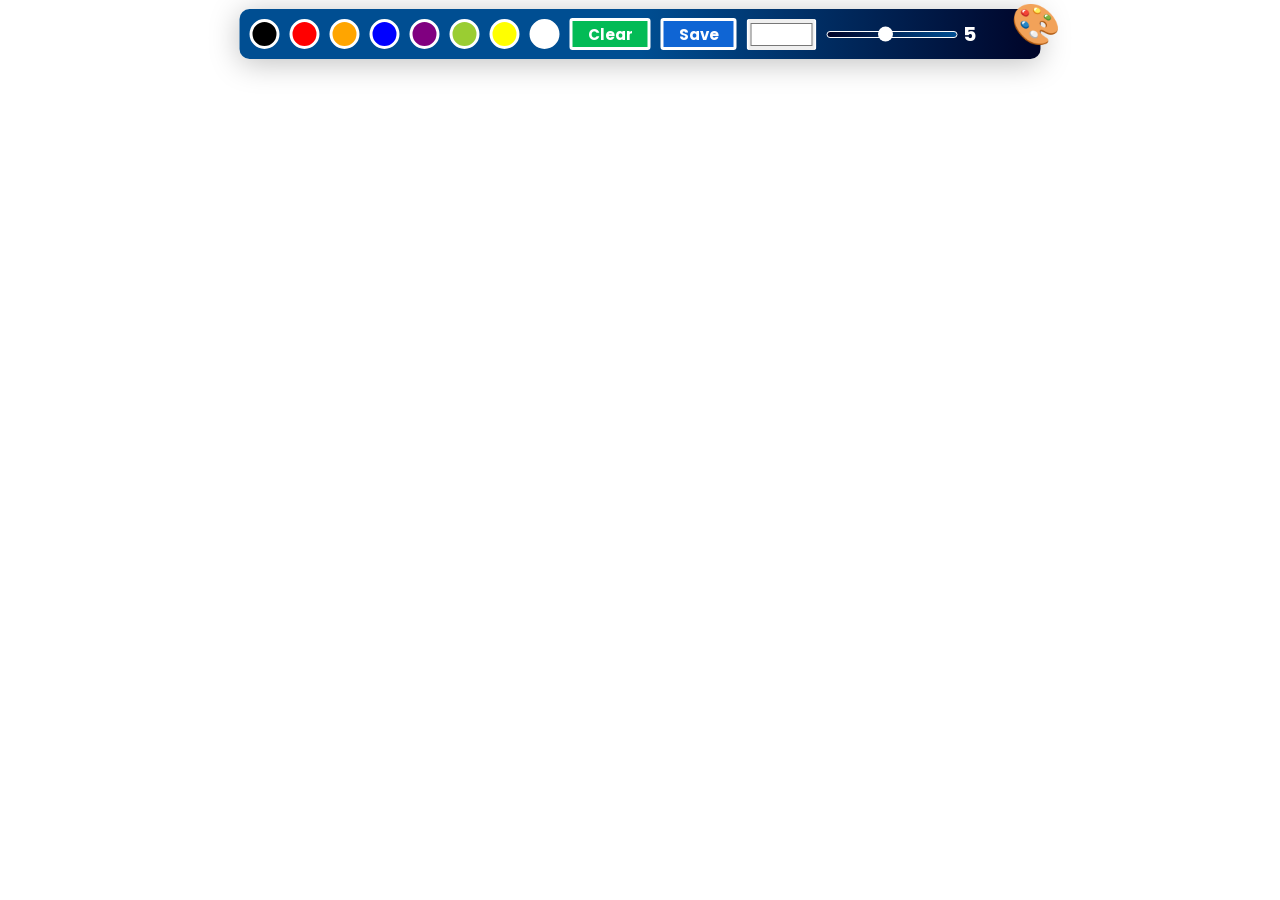
<file: index.html>
<!DOCTYPE html>
<html lang="pt">
    <head>
        <meta charset="UTF-8" />
        <meta http-equiv="X-UA-Compatible" content="IE=edge" />
        <meta name="viewport" content="width=device-width, initial-scale=1.0" />
        <!-- <link rel="stylesheet" href="./styles/layout.css" /> -->
        <link rel="stylesheet" href="./styles/style.css" />
        <script src="src/main.js" type="module"></script>
        <title>Drawing App</title>
    </head>
    <body>
        <canvas id="myCanvas"></canvas>
        <div class="nav">
            <div class="color" data-color="#000"></div>
            <div class="color" data-color="red"></div>
            <div class="color" data-color="orange"></div>
            <div class="color" data-color="blue"></div>
            <div class="color" data-color="purple"></div>
            <div class="color" data-color="yellowgreen"></div>
            <div class="color" data-color="yellow"></div>
            <div class="color" data-color="#fff"></div>

            <!-- <div class="line-toggle-button" data-style="solid" id="solid-btn">
                <span class="line solid-line active"></span>
                <span class="line dashed-line"></span>
                <span class="line dotted-line"></span>
            </div>      -->

            <button class="clear">Clear</button>
            <button class="save">Save</button>

            <input type="color" value="#FFFFFF" id="favcolor" />
            <input
                type="range"
                name="ageInputName"
                id="ageInputId"
                value="5"
                min="1"
                max="10"
                oninput="ageOutputId.value = ageInputId.value"
            />
            <output id="ageOutputId">5</output>

            <div class="emoji">🎨</div>
        </div>
    </body>
</html>
</file>
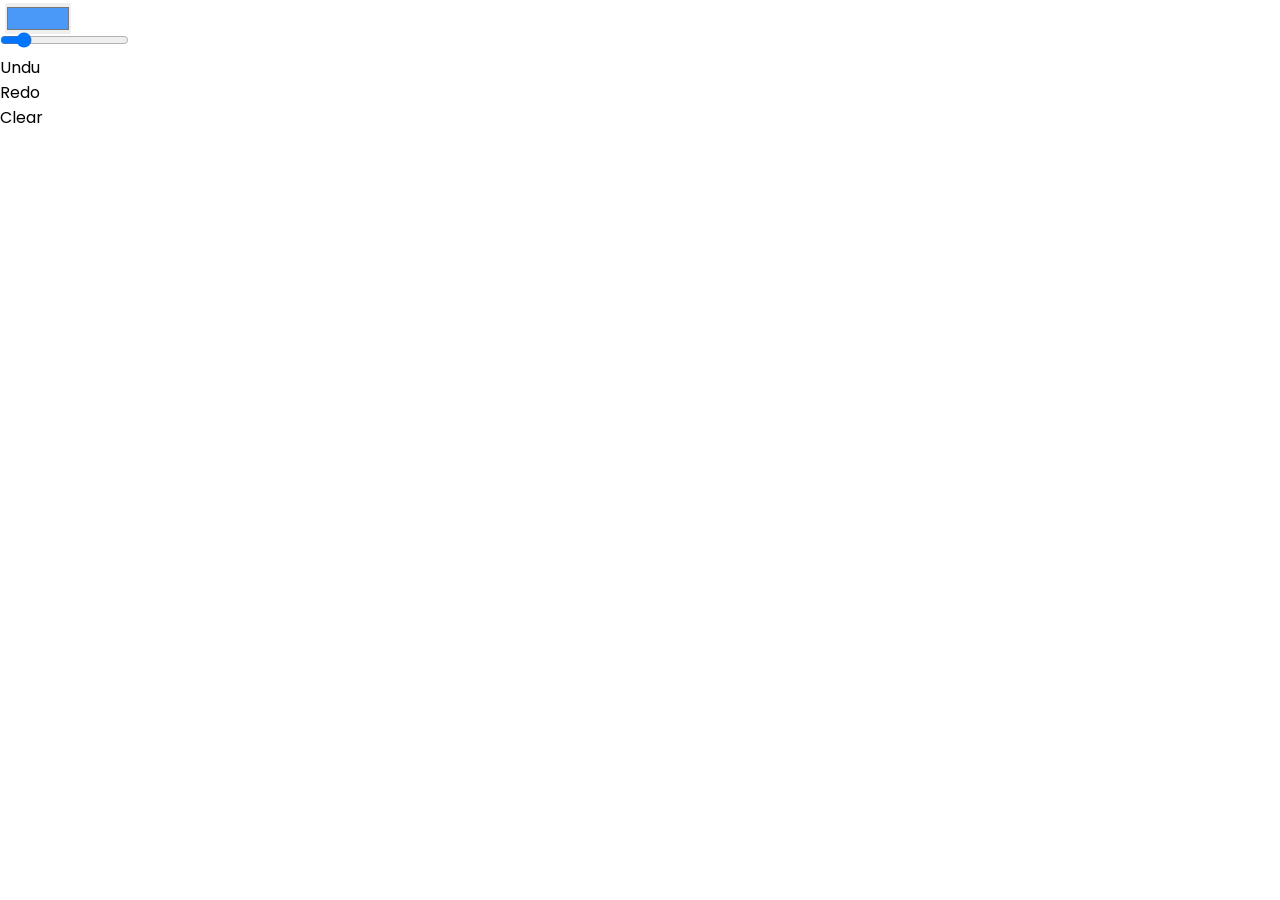
<file: index1.html>
<!DOCTYPE html>
<html lang="pt">
<head>
  <meta charset="UTF-8">
  <meta http-equiv="X-UA-Compatible" content="IE=edge">
  <meta name="viewport" content="width=device-width, initial-scale=1.0">
  <link rel="stylesheet" href="styles/style.css">
  <!-- O atributo 'defer' faz com que o código espere o carregamento da pagina antes de executar-->
  <script src="src/main.js" defer></script>
  <title>Drawing App</title>
</head>
<body>
    <!-- menu section -->
    <section class="tool-board">
      <div class="color">
        <input type="color" id="color-picker" value="#4A98F7">
      </div>

      <input type="range" class="slider" id="size-slider" min="1" max="30" value="5">
    

      <div class="stroke">
          <!-- <div class="stroke-option bar"> </div>
          <li class="option selected"> </li>
          <li class="option"> </li> -->
              <div id="bar1" class="bar"></div>
    <div id="bar2" class="bar"></div>
    <div id="bar3" class="bar"></div>
      </div>

      <div class="tool-area">
        <div class="clear-canvas buttons" id="undu">Undu</div>
        <div class="clear-canvas buttons" id="redo">Redo</div>
        <div class="clear-canvas buttons" id="clear">Clear</div>
        <!-- <div class="save-img buttons" id="save">Salvar imagem</div> -->
      </div>
    </section>


    <!-- canvas sectioin -->
    <section class="drawing-board">
      <canvas id="canvas"></canvas>
    </section>
</body>
</html>
</file>
<file: styles/style.css>
/*==================== GOOGLE FONTS ====================*/
@import url('https://fonts.googleapis.com/css2?family=Poppins:wght@400;500;600&display=swap');

/*==================== VARIABLES CSS ====================*/
:root {
    --first-color: #004e92;
    --second-color: #000428;
    --button-primary: #03bb56; /* Novo nome para o botão principal */
    --button-save: #0f65d4; /* Variável para o botão 'save' */
    --light-color: #eee;
    --gray-color: #6c757d;
    --background-canvas: #c5c5c5;
    --white-color: white; /* Adicionada para consistência */
    --nav-gradient: linear-gradient(
        to right,
        var(--first-color) 50%,
        var(--second-color) 100%
    );
    --range-gradient: linear-gradient(
        to right,
        var(--second-color) 0%,
        var(--first-color) 100%
    );
}

/*==================== BASE ====================*/
* {
    margin: 0;
    padding: 0;
    box-sizing: border-box;
    font-family: 'Poppins', sans-serif;
}

canvas {
    display: block;
}

/*==================== NAVEGAÇÃO (NAV) ====================*/
.nav {
    width: auto;
    height: 50px;
    position: fixed;
    top: 1%;
    left: 50%;
    transform: translateX(-50%);
    display: flex;
    align-items: center;
    justify-content: space-around;
    transition: opacity 0.5s;
    background: var(--nav-gradient);
    padding: 20px 5px;
    border-radius: 10px;
    box-shadow: 0 4px 30px rgba(0, 0, 0, 0.25);
}

.nav div,
.nav button,
.nav input {
    margin: 5px;
}

.nav:hover {
    cursor: pointer;
}

/*==================== BOTÕES (BUTTONS) ====================*/

/* Estilos base para todos os botões e elementos clicáveis com transição */
button,
input[type="color"] {
    cursor: pointer;
    transition: transform 0.2s ease;
}

button:hover,
input[type="color"]:hover {
    transform: scale(1.05); /* Aplica o hover para botões e inputs de cor */
}

/* Estilos padrão para botões */
button {
    border: 3px solid var(--white-color);
    outline: none;
    padding: 0.1em 1em;
    border-radius: 3px;
    background-color: var(--button-primary); /* Usando variável */
    color: var(--white-color);
    font-size: 15px;
    font-weight: bold;
    /* Remover 'transition' e 'cursor' daqui, pois já estão em um seletor agrupado acima */
}

.save {
    background-color: var(--button-save); /* Usando variável */
}

/*==================== SELETORES DE COR (COLOR PICKERS/SAMPLES) ====================*/
.color {
    height: 30px;
    width: 30px;
    background-color: blue; /* Padrão, será sobrescrito pelo nth-child */
    border-radius: 50%;
    border: 3px solid var(--white-color);
    transition: transform 0.5s;
}

.color:hover {
    transform: scale(1.2);
}

/* Cores específicas: Mantenha, pois é o único lugar que define as cores */
.color:nth-child(1) { background-color: black;}
.color:nth-child(2) { background-color: red;}
.color:nth-child(3) { background-color: orange;}
.color:nth-child(4) { background-color: blue;}
.color:nth-child(5) { background-color: purple;}
.color:nth-child(6) { background-color: yellowgreen;}
.color:nth-child(7) { background-color: yellow;}
.color:nth-child(8) { background-color: white;}


/*==================== INPUT DE COR (TYPE="COLOR") ====================*/
input[type="color"] {
    width: 70px;
    height: 31px;
    border: 0 solid var(--white-color);
    border-left: 2px solid var(--white-color);
    border-right: 2px solid var(--white-color);
    border-radius: 3px;
    /* 'cursor' e 'transition' e 'hover' movidos para o grupo 'button, input[type="color"]' */
}

/* Sobrescrevendo o hover para o input[type="color"] para ser mais perceptível */
input[type="color"]:hover {
    transform: scale(1.1);
}

/*==================== INPUT DE RANGE (ID="ageInputId") ====================*/
#ageOutputId {
    color: var(--white-color);
    font-weight: bold;
    font-size: 15pt;
}

#ageInputId {
    background: var(--range-gradient); /* Usando variável */
    height: 7px;
    outline: none;
    -webkit-appearance: none;
    cursor: ew-resize;
    border-radius: 5px;
    border: 1px solid var(--white-color);
    accent-color: var(--white-color);
}

/* button.line-style {
    background-color: var(--gray-color); 
    padding: .1em .5em; 
} */
/*==================== ESTILOS DE LINHA HAMBÚRGUER NO MENU ====================*/

/* Estilo base do botão/contêiner */
.line-toggle-button {
    width: 50px; /* Largura fixa */
    height: 40px; /* Altura fixa */
    display: flex;
    flex-direction: column;
    justify-content: space-around;
    align-items: center;
    padding: 5px;
    cursor: default;
}

/* Estilo base para cada linha interna (span) */
.line-toggle-button .line {
    display: block;
    width: 80%;
    height: 0; /* A altura será dada pela espessura da borda */
    border-bottom-width: 3px;
    border-bottom-color: var(--white-color);
    border-bottom-style: solid; /* Padrão, será sobrescrito */
    cursor: pointer;
}

/* 1. Linha Contínua (primeira) */
.line-toggle-button .solid-line {
    border-bottom-style: solid;
}

/* 2. Linha Tracejada (meio) */
.line-toggle-button .dashed-line {
    border-bottom-style: dashed;
}

/* 3. Linha Pontilhada (última) */
.line-toggle-button .dotted-line{
    border-bottom-style: dotted;
}

/* linha ativa */
.line-toggle-button .active{
    border-color: yellow; /* Destaca a borda do botão ativo */
    box-shadow: 0 0 5px yellow; /* Opcional: Adiciona um brilho */
}

/* Opcional: Ajuste para telas pequenas */
@media screen and (max-width: 576px) {
    .line-toggle-button {
        width: 40px;
        height: 35px;
    }
}

/*==================== OUTROS ELEMENTOS ====================*/
.emoji {
    font-size: 40px;
    transform: translate(30px, -10px);
}

/*==================== MEDIA QUERIES (RESPONSIVIDADE) ====================*/

/* 1. Ajuste para Telas Médias (ex: Tablets e alguns Desktops menores) */
@media screen and (max-width: 992px) {
    /* Diminui o espaçamento interno da barra de navegação */
    .nav {
        padding: 15px 5px;
        /* Se o nav for muito largo, força uma largura máxima */
        max-width: 90%; 
    }
}

/* 2. Ajuste para Telas Pequenas (ex: Celulares) */
@media screen and (max-width: 576px) {
    /* Centraliza e torna a barra mais compacta */
    .nav {
        /* Posição: Passa de 'fixed' para 'absolute' (ou 'static') e usa margem 
           para dar espaço, mas mantém 'fixed' se você quiser que ele role junto */
        top: 10px; /* Mais perto do topo */
        left: 50%;
        transform: translateX(-50%);
        
        /* Layout: Permite que os itens quebrem a linha */
        flex-wrap: wrap; 
        
        /* Largura: Ocupa quase toda a largura para acomodar os controles */
        width: 95%; 
        height: auto; /* Permite que a altura se ajuste com a quebra de linha */
        
        /* Ajusta o padding para telas menores */
        padding: 10px;
    }

    /* Reduz o tamanho de alguns elementos para economizar espaço */
    .nav div,
    .nav button,
    .nav input {
        margin: 3px; /* Espaçamento menor entre os controles */
        /* Garante que os controles sejam menores em telas pequenas */
        flex-basis: auto; 
    }
    
    /* Reduz o tamanho das bolinhas de cor */
    .color {
        height: 20px;
        width: 20px;
        border-width: 2px;
    }
    
    /* Reduz o tamanho da fonte e do botão de espessura */
    button {
        font-size: 12px;
        padding: .1em .8em;
    }

    /* Reduz o tamanho do input de cor */
    input[type="color"] {
        width: 50px;
        height: 25px;
    }
    
    /* Reduz o tamanho do emoji se estiver muito grande */
    .emoji {
        font-size: 30px;
        transform: translate(20px, -5px);
    }
    
    /* Reduz a fonte da saída de espessura */
    #ageOutputId {
        font-size: 12pt;
    }
}
</file>
